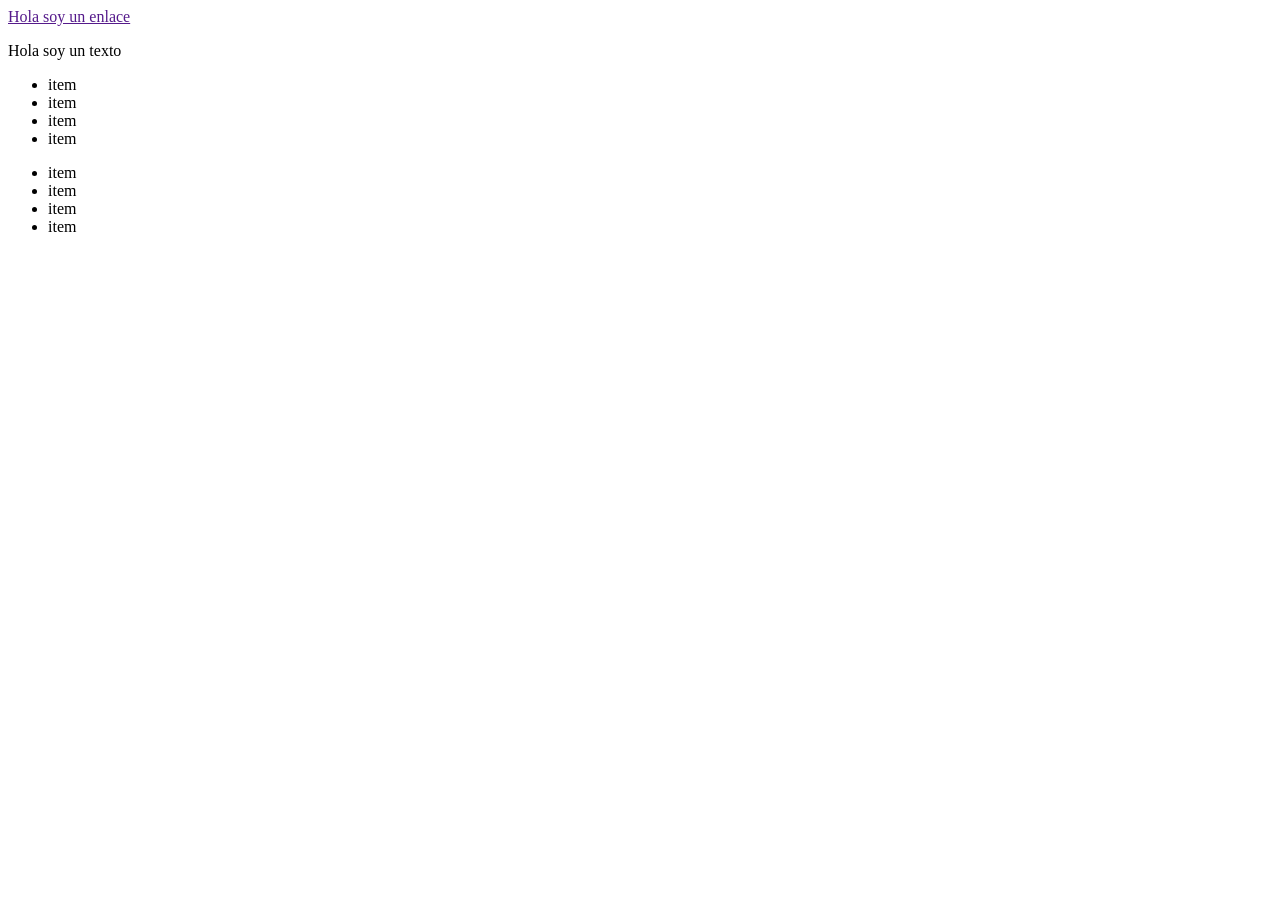
<file: 1-DOM/1-manipulacion-del-DOM/index.html>
<!DOCTYPE html>
<html lang="en">
    <head>
        <meta charset="UTF-8">
        <meta http-equiv="X-UA-Compatible" content="IE=edge">
        <meta name="viewport" content="width=device-width, initial-scale=1.0">
        <title>Manipulación del DOM</title>
    </head>
    <body>
        <div id="contenedor">
            <a href="" class="enlace">Hola soy un enlace</a>
            <p>Hola soy un texto</p>
        </div>
        
        <ul>
            <li>item</li>
            <li>item</li>
            <li>item</li>
            <li>item</li>
        </ul>
        <ul>
            <li>item</li>
            <li>item</li>
            <li>item</li>
            <li>item</li>
        </ul>
        <script src="index.js"></script>
    </body>
</html>
</file>
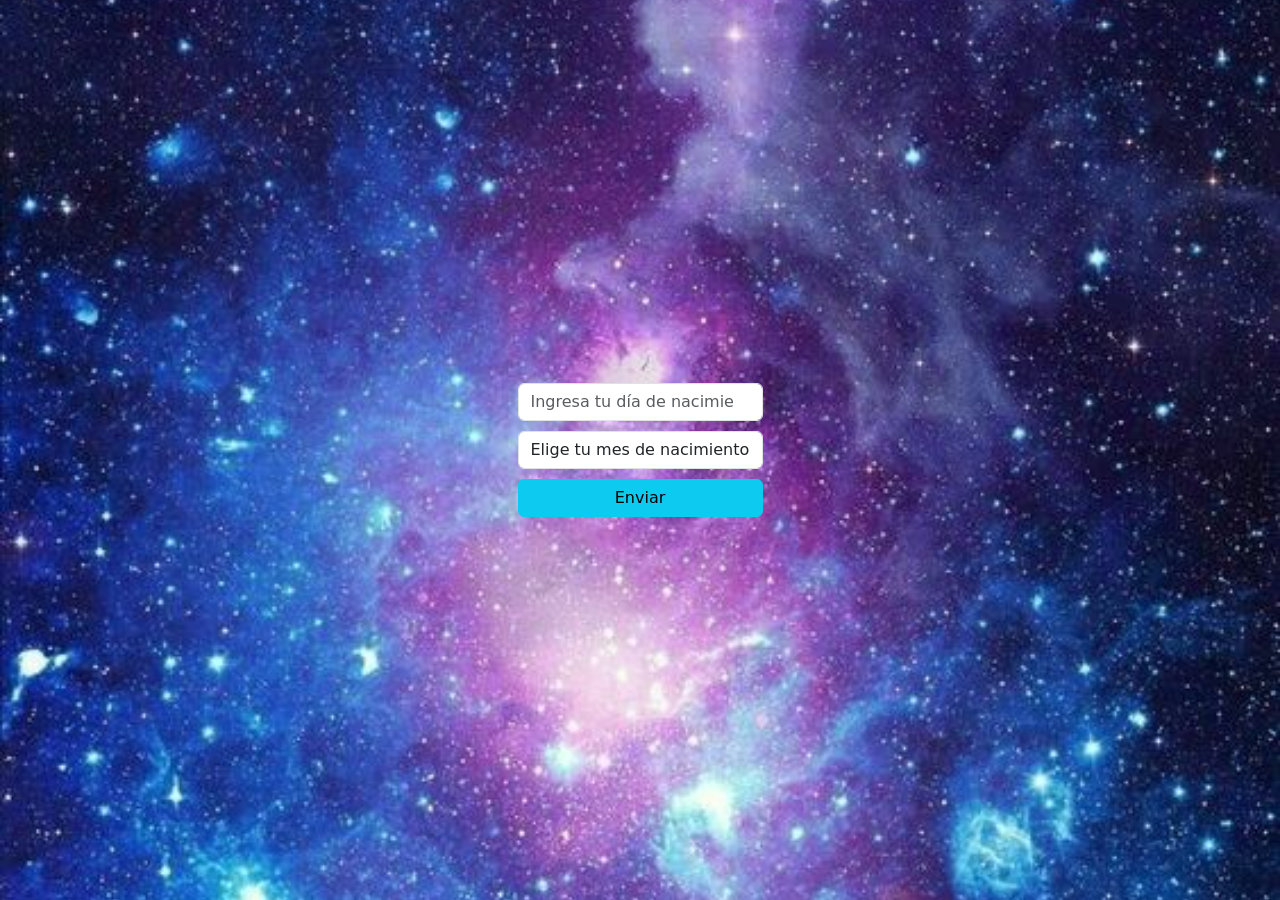
<file: 1-DOM/4-reto-del-zodiaco/index.html>
<!doctype html>
<html lang="en">
  <head>
    <meta charset="utf-8">
    <meta name="viewport" content="width=device-width, initial-scale=1">
    <title>Reto del zodiaco</title>
    <link href="https://cdn.jsdelivr.net/npm/bootstrap@5.2.0/dist/css/bootstrap.min.css" rel="stylesheet" integrity="sha384-gH2yIJqKdNHPEq0n4Mqa/HGKIhSkIHeL5AyhkYV8i59U5AR6csBvApHHNl/vI1Bx" crossorigin="anonymous">
  </head>
  <body>
    <div class="contenedor">
        <form>
            <input min="1" max="31" placeholder="Ingresa tu día de nacimiento" type="number" id="dia">
            <select id="mes">
                <option value="opcion">Elige tu mes de nacimiento</option>
                <option value="1">Enero</option>
                <option value="2">Febrero</option>
                <option value="3">Marzo</option>
                <option value="4">Abril</option>
                <option value="5">Mayo</option>
                <option value="6">Junio</option>
                <option value="7">Julio</option>
                <option value="8">Agosto</option>
                <option value="9">Septiembre</option>
                <option value="10">Octubre</option>
                <option value="11">Noviembre</option>
                <option value="12">Diciembre</option>
            </select>
            <button type="button" onclick="validarDatos()">Enviar</button>
        </form>
        <div id="respuesta"></div>
    </div>

    <script src="https://cdn.jsdelivr.net/npm/bootstrap@5.2.0/dist/js/bootstrap.bundle.min.js" integrity="sha384-A3rJD856KowSb7dwlZdYEkO39Gagi7vIsF0jrRAoQmDKKtQBHUuLZ9AsSv4jD4Xa" crossorigin="anonymous"></script>
    <script src="assets/js/index.js"></script>
  </body>
</html>
</file>
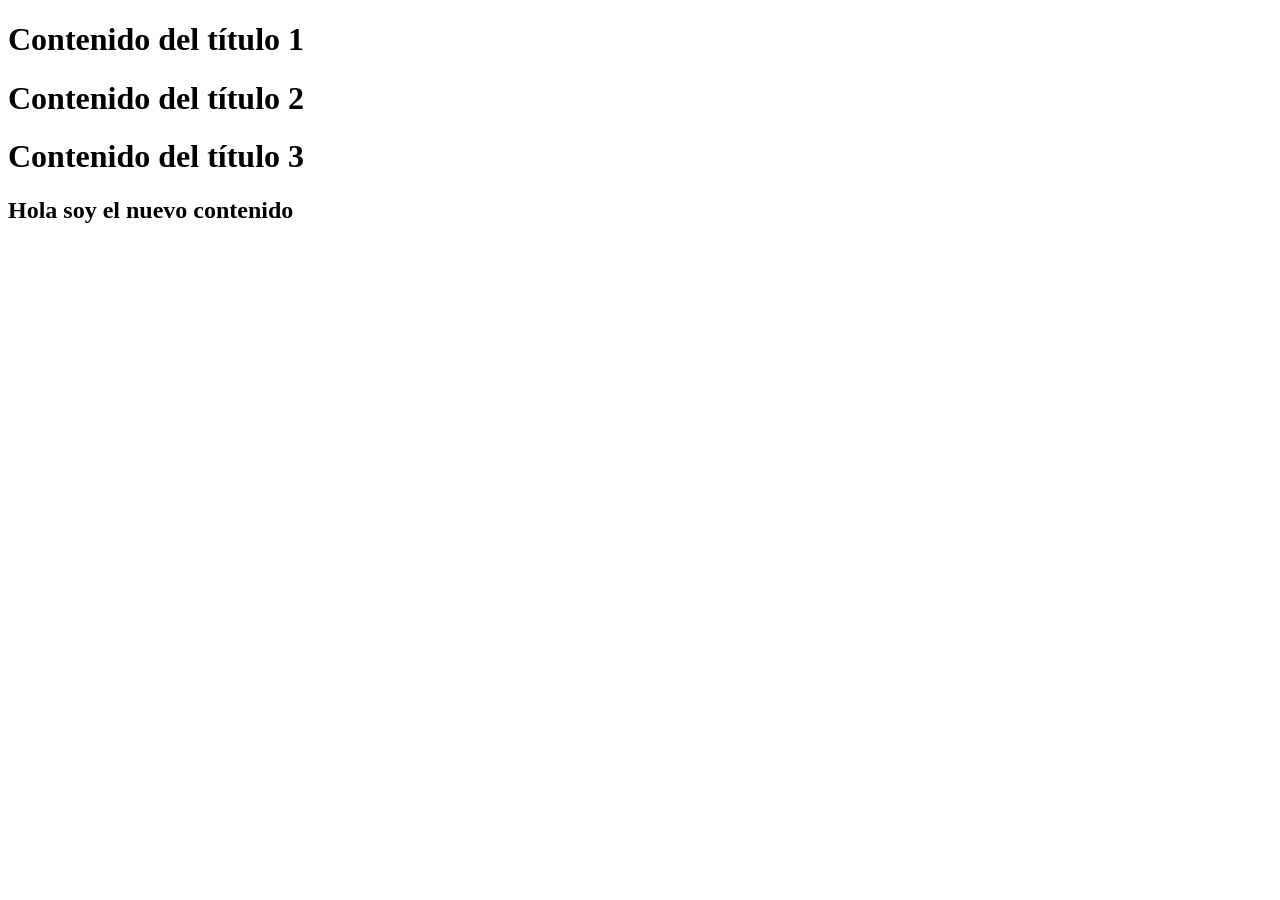
<file: 1-DOM/2-cambiando-las-propiedades-de-los-elementos/1-clases-y-cambiando-css/index.html>
<!DOCTYPE html>
<html lang="en">
<head>
    <meta charset="UTF-8">
    <meta http-equiv="X-UA-Compatible" content="IE=edge">
    <meta name="viewport" content="width=device-width, initial-scale=1.0">
    <title>Manipulando el contenido del DOM</title>
    <link rel="stylesheet" href="index.css">
</head>
<body>

    <div class="contenedor">        
        <h1 id="encabezado1">Contenido del título 1</h1>   
        <h1 id="encabezado2">Contenido del título 2</h1>   
        <h1 id="encabezado3">Contenido del título 3</h1>
    </div>

    <script src="index.js"></script>
</body>
</html>
</file>
<file: 1-DOM/2-cambiando-las-propiedades-de-los-elementos/1-clases-y-cambiando-css/index.css>
.tamaño{
    font-size: 100px;
    font-weight: 600;
}
.color{
    color: cyan;
}
.decoracion{
    text-decoration: underline;
    text-transform: uppercase;
}
</file>
